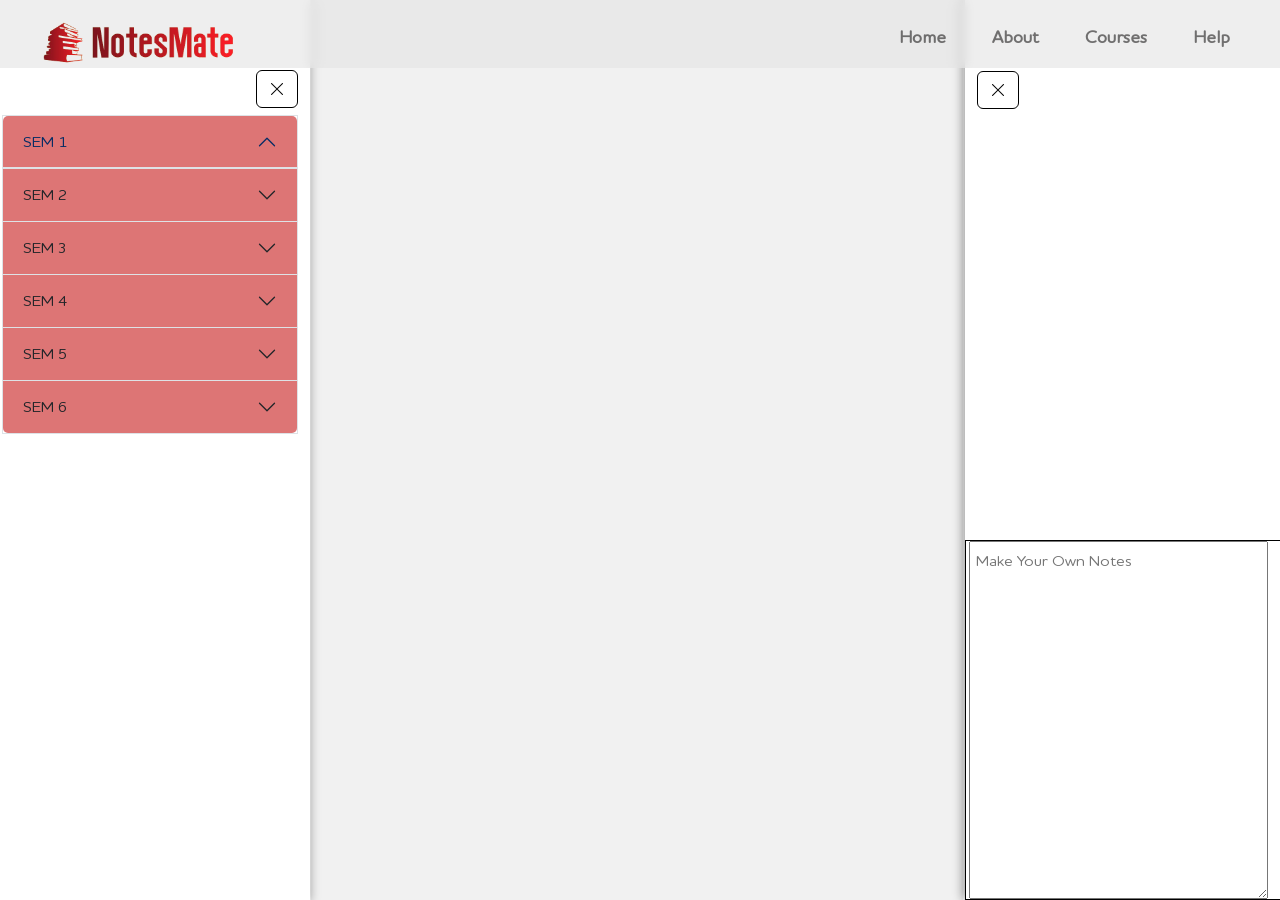
<file: bca1.html>
<!doctype html>
<html lang="en">

<head>
    <meta charset="utf-8">
    <meta name="viewport" content="width=device-width, initial-scale=1">
    <title>BCA Field</title>
    <link href="https://cdn.jsdelivr.net/npm/bootstrap@5.3.2/dist/css/bootstrap.min.css" rel="stylesheet"
        integrity="sha384-T3c6CoIi6uLrA9TneNEoa7RxnatzjcDSCmG1MXxSR1GAsXEV/Dwwykc2MPK8M2HN" crossorigin="anonymous">
    <link rel="stylesheet" href="https://cdn.jsdelivr.net/npm/bootstrap-icons@1.11.3/font/bootstrap-icons.min.css">
    <link rel="stylesheet" href="style.css">
    <link rel="stylesheet" href="responsive.css">
    <!-- <link rel="stylesheet" href="bca1.css"> -->
</head>

<body>
    <nav class="navbar navbar-expand-lg" id="navbar">
        <div class="container-fluid">
            <a class="navbar-brand" href="#">
                <img src="./elements/logo.png" class="img-fluid" alt="NOTESMATE">
            </a>
            <button class="navbar-toggler" type="button" data-bs-toggle="collapse"
                data-bs-target="#navbarSupportedContent" aria-controls="navbarSupportedContent" aria-expanded="false"
                aria-label="Toggle navigation">
                <span class="navbar-toggler-icon"></span>
            </button>
            <div class="collapse navbar-collapse " id="navbarSupportedContent">
                <ul class="navbar-nav mb-1 ms-auto mb-lg-0">
                    <li class="nav-item">
                        <a class="nav-link " aria-current="page" href="index.html">Home</a>
                    </li>
                    <li class="nav-item">
                        <a class="nav-link" href="about.html">About</a>
                    </li>
                    <li class="nav-item ">
                        <a class="nav-link " href="fields.html" role="button" aria-expanded="false">
                            Courses
                        </a>
                    </li>
                    <li class="nav-item">
                        <a class="nav-link " aria-disabled="true">Help</a>
                    </li>
                </ul>

            </div>
        </div>
    </nav>
    <div class="container-fluid" id="field">
        
        <div class="row justify-content-evenly" id="field">
            <div class="col-md-3" id="navigator">
                <div class="row">
                    <div class="col-md-12" id="navigationPanelTop">
                        <!-- <h3>Semester</h3> -->
                        <button class="btn" onclick="navigatorClose()" title="Click to Close" id="navigationBTN"><span><i class="bi bi-x-lg"></i></span></button>
                        <button class="btn" onclick="navigatorOpen()" title="Click to Open" id="navigationBtnOpen"><span>Open Navigation Panel</span></button>
                    </div>
                    <div class="col-md-12 collapse-container">
                        <div class="accordion" id="accordionExample">
                            <div class="accordion-item">
                                <h2 class="accordion-header">
                                    <button class="accordion-button" type="button" data-bs-toggle="collapse"
                                        data-bs-target="#collapseOne" aria-expanded="true" aria-controls="collapseOne">
                                        SEM 1
                                    </button>
                                </h2>
                                <div id="collapseOne" class="accordion-collapse collapse" data-bs-parent="#accordionExample">
                                    <div class="accordion-body">
                                        <!-- ____________________________________________INNER ACCORDION ONE START__________________________________________   -->
                                        <ul>
                                            <li class="">
                                                <div class="dropdown">
                                                    <a class=" btn-secondary dropdown-toggle" href="#" role="button"
                                                        data-bs-toggle="dropdown" aria-expanded="false">
                                                        Operating System
                                                    </a>
        
                                                    <ul class="dropdown-menu">
                                                        <li onclick="PdfOpen()" id="StructureOS"><a class="dropdown-item" href="#">Structure of OS</a></li>
                                                        <li><a class="dropdown-item" href="#">Performace Comparison</a></li>
                                                        <li><a class="dropdown-item" href="#">Memory Allocation Method</a></li>
                                                        <li><a class="dropdown-item" href="#">Fundamentals of Cloud
                                                                computing</a>
                                                        </li>
        
                                                    </ul>
                                                </div>
                                            </li>
                                            <li>
                                                <div class="dropdown">
                                                    <a class=" btn-secondary dropdown-toggle" href="#" role="button"
                                                        data-bs-toggle="dropdown" aria-expanded="false">
                                                        Programming Concepts
                                                    </a>
        
                                                    <ul class="dropdown-menu">
                                                        <li><a class="dropdown-item" href="#">Programming Structure</a></li>
                                                        <li><a class="dropdown-item" href="#">Arrays</a></li>
                                                        <li><a class="dropdown-item" href="#">Object Oriented Methods</a></li>
                                                        <li><a class="dropdown-item" href="#">Constructors and Destructors</a>
                                                        </li>
                                                    </ul>
                                                </div>
                                            </li>
                                            <li>
                                                <div class="dropdown">
                                                    <a class=" btn-secondary dropdown-toggle" href="#" role="button"
                                                        data-bs-toggle="dropdown" aria-expanded="false">
                                                        Computer Fundamentals
                                                    </a>
        
                                                    <ul class="dropdown-menu">
                                                        <li><a class="dropdown-item" href="#">Components of Digital
                                                                Computers</a>
                                                        </li>
                                                        <li><a class="dropdown-item" href="#">Memory</a></li>
                                                        <li><a class="dropdown-item" href="#">Number System</a></li>
                                                        <li><a class="dropdown-item" href="#">Office Automation</a></li>
        
                                                    </ul>
                                                </div>
                                            </li>
                                            <li>
                                                <div class="dropdown">
                                                    <a class=" btn-secondary dropdown-toggle" href="#" role="button"
                                                        data-bs-toggle="dropdown" aria-expanded="false">
                                                        Discrete Mathematics
                                                    </a>
        
                                                    <ul class="dropdown-menu">
                                                        <li><a class="dropdown-item" href="#">Mathematical Logic</a></li>
                                                        <li><a class="dropdown-item" href="#">Normals Forms</a></li>
                                                        <li><a class="dropdown-item" href="#">Set Theory</a></li>
                                                        <li><a class="dropdown-item" href="#">Graph Theory</a></li>
        
                                                    </ul>
                                                </div>
                                            </li>
                                            <li>
                                                <div class="dropdown">
                                                    <a class=" btn-secondary dropdown-toggle" href="#" role="button"
                                                        data-bs-toggle="dropdown" aria-expanded="false">
                                                        System Analysis and Design
                                                    </a>
        
                                                    <ul class="dropdown-menu">
                                                        <li><a class="dropdown-item" href="#">Introduction to System</a></li>
                                                        <li><a class="dropdown-item" href="#">System Design</a></li>
                                                        <li><a class="dropdown-item" href="#">Project Planning</a></li>
                                                        <li><a class="dropdown-item" href="#">OOAD</a></li>
        
                                                    </ul>
                                                </div>
                                            </li>
                                        </ul>
        
                                        <!-- ____________________________________________INNER ACCORDION ONE END__________________________________________  
         -->
                                    </div>
                                </div>
                            </div>
                            <div class="accordion-item">
                                <h2 class="accordion-header">
                                    <button class="accordion-button collapsed" type="button" data-bs-toggle="collapse"
                                        data-bs-target="#collapseTwo" aria-expanded="false" aria-controls="collapseTwo">
                                        SEM 2
                                    </button>
                                </h2>
                                <div id="collapseTwo" class="accordion-collapse collapse" data-bs-parent="#accordionExample">
                                    <div class="accordion-body">
                                        <ul>
                                            <li class="">
                                                <div class="dropdown">
                                                    <a class=" btn-secondary dropdown-toggle" href="#" role="button"
                                                        data-bs-toggle="dropdown" aria-expanded="false">
                                                        DBMS
                                                    </a>
        
                                                    <ul class="dropdown-menu">
                                                        <li><a class="dropdown-item" href="#">What is DBMS</a></li>
                                                        <li><a class="dropdown-item" href="#">E-R Models</a></li>
                                                        <li><a class="dropdown-item" href="#">Relational Model</a></li>
                                                        <li><a class="dropdown-item" href="#">Functional Dependency</a>
                                                        </li>
        
                                                    </ul>
                                                </div>
                                            </li>
                                            <li>
                                                <div class="dropdown">
                                                    <a class=" btn-secondary dropdown-toggle" href="#" role="button"
                                                        data-bs-toggle="dropdown" aria-expanded="false">
                                                        Digital Electronics
                                                    </a>
        
                                                    <ul class="dropdown-menu">
                                                        <li><a class="dropdown-item" href="#">Logic Gates</a></li>
                                                        <li><a class="dropdown-item" href="#">Boolean Algebra</a></li>
                                                        <li><a class="dropdown-item" href="#">Combinational Circuits</a></li>
                                                        <li><a class="dropdown-item" href="#">Sequential Circuits</a></li>
                                                    </ul>
                                                </div>
                                            </li>
                                            <li>
                                                <div class="dropdown">
                                                    <a class=" btn-secondary dropdown-toggle" href="#" role="button"
                                                        data-bs-toggle="dropdown" aria-expanded="false">
                                                        Statistical Methods
                                                    </a>
        
                                                    <ul class="dropdown-menu">
                                                        <li><a class="dropdown-item" href="#">Statistical Computation</a>
                                                        </li>
                                                        <li><a class="dropdown-item" href="#">Central Tendency</a></li>
                                                        <li><a class="dropdown-item" href="#">Dispersion, Skewness, Kurtosis</a>
                                                        </li>
                                                        <li><a class="dropdown-item" href="#">Corelation Regression</a></li>
        
                                                    </ul>
                                                </div>
                                            </li>
                                            <li>
                                                <div class="dropdown">
                                                    <a class=" btn-secondary dropdown-toggle" href="#" role="button"
                                                        data-bs-toggle="dropdown" aria-expanded="false">
                                                        Web Technology
                                                    </a>
        
                                                    <ul class="dropdown-menu">
                                                        <li><a class="dropdown-item" href="#">Intro to Internet</a></li>
                                                        <li><a class="dropdown-item" href="#">HTML</a></li>
                                                        <li><a class="dropdown-item" href="#">HTML Elements</a></li>
                                                        <li><a class="dropdown-item" href="#">CSS</a></li>
        
                                                    </ul>
                                                </div>
                                            </li>
                                            <li>
                                                <div class="dropdown">
                                                    <a class=" btn-secondary dropdown-toggle" href="#" role="button"
                                                        data-bs-toggle="dropdown" aria-expanded="false">
                                                        Operation Research
                                                    </a>
        
                                                    <ul class="dropdown-menu">
                                                        <li><a class="dropdown-item" href="#">Introduction to OR</a></li>
                                                        <li><a class="dropdown-item" href="#">Transportation</a></li>
                                                        <li><a class="dropdown-item" href="#">Assignment Problem</a></li>
                                                        <li><a class="dropdown-item" href="#">Game Theory</a></li>
        
                                                    </ul>
                                                </div>
                                            </li>
                                        </ul>
                                    </div>
                                </div>
                            </div>
                            <div class="accordion-item">
                                <h2 class="accordion-header">
                                    <button class="accordion-button collapsed" type="button" data-bs-toggle="collapse"
                                        data-bs-target="#collapseThree" aria-expanded="false" aria-controls="collapseThree">
                                        SEM 3
                                    </button>
                                </h2>
                                <div id="collapseThree" class="accordion-collapse collapse" data-bs-parent="#accordionExample">
                                    <div class="accordion-body">
                                        <ul>
                                            <li class="">
                                                <div class="dropdown">
                                                    <a class=" btn-secondary dropdown-toggle" href="#" role="button"
                                                        data-bs-toggle="dropdown" aria-expanded="false">
                                                        Software Engineering
                                                    </a>
        
                                                    <ul class="dropdown-menu">
                                                        <li><a class="dropdown-item" href="#">Intro to Software Engineering</a>
                                                        </li>
                                                        <li><a class="dropdown-item" href="#">Process Models</a></li>
                                                        <li><a class="dropdown-item" href="#">Requirements Process</a></li>
                                                        <li><a class="dropdown-item" href="#">Design Engineering</a>
                                                        </li>
        
                                                    </ul>
                                                </div>
                                            </li>
                                            <li>
                                                <div class="dropdown">
                                                    <a class=" btn-secondary dropdown-toggle" href="#" role="button"
                                                        data-bs-toggle="dropdown" aria-expanded="false">
                                                        C# .NET Programming
                                                    </a>
        
                                                    <ul class="dropdown-menu">
                                                        <li><a class="dropdown-item" href="#">.NET Environment</a></li>
                                                        <li><a class="dropdown-item" href="#">Decision Making and Branching</a>
                                                        </li>
                                                        <li><a class="dropdown-item" href="#">OOPs in C#</a></li>
                                                        <li><a class="dropdown-item" href="#">Errors and Exceptions</a></li>
                                                    </ul>
                                                </div>
                                            </li>
                                            <li>
                                                <div class="dropdown">
                                                    <a class=" btn-secondary dropdown-toggle" href="#" role="button"
                                                        data-bs-toggle="dropdown" aria-expanded="false">
                                                        Numerical Methods
                                                    </a>
        
                                                    <ul class="dropdown-menu">
                                                        <li><a class="dropdown-item" href="#">Matrix Methods</a></li>
                                                        <li><a class="dropdown-item" href="#">Regression Methods</a></li>
                                                        <li><a class="dropdown-item" href="#">Integration & Differentiation</a>
                                                        </li>
                                                        <li><a class="dropdown-item" href="#">Methods of Integration &
                                                                Differentiation</a></li>
        
                                                    </ul>
                                                </div>
                                            </li>
                                            <li>
                                                <div class="dropdown">
                                                    <a class=" btn-secondary dropdown-toggle" href="#" role="button"
                                                        data-bs-toggle="dropdown" aria-expanded="false">
                                                        Theory of Computation
                                                    </a>
        
                                                    <ul class="dropdown-menu">
                                                        <li><a class="dropdown-item" href="#">Finite Automation and Regular
                                                                Expression</a>
                                                        </li>
                                                        <li><a class="dropdown-item" href="#">Properties of Regular Sets</a>
                                                        </li>
                                                        <li><a class="dropdown-item" href="#">Simplification of CFG</a></li>
                                                        <li><a class="dropdown-item" href="#">Push Down Automata</a></li>
        
                                                    </ul>
                                                </div>
                                            </li>
                                            <li>
                                                <div class="dropdown">
                                                    <a class=" btn-secondary dropdown-toggle" href="#" role="button"
                                                        data-bs-toggle="dropdown" aria-expanded="false">
                                                        Web Dev Using Scripting Language
                                                    </a>
        
                                                    <ul class="dropdown-menu">
                                                        <li><a class="dropdown-item" href="#">Introduction to JSP</a></li>
                                                        <li><a class="dropdown-item" href="#">Intro to Javascript</a></li>
                                                        <li><a class="dropdown-item" href="#">VB Script</a></li>
                                                        <li><a class="dropdown-item" href="#">XML</a></li>
        
                                                    </ul>
                                                </div>
                                            </li>
        
                                        </ul>
                                    </div>
                                </div>
                            </div>
                            <div class="accordion-item">
                                <h2 class="accordion-header">
                                    <button class="accordion-button collapsed" type="button" data-bs-toggle="collapse"
                                        data-bs-target="#collapseFour" aria-expanded="false" aria-controls="collapseFour">
                                        SEM 4
                                    </button>
                                </h2>
                                <div id="collapseFour" class="accordion-collapse collapse" data-bs-parent="#accordionExample">
                                    <div class="accordion-body">
                                        <ul>
                                            <li class="">
                                                <div class="dropdown">
                                                    <a class=" btn-secondary dropdown-toggle" href="#" role="button"
                                                        data-bs-toggle="dropdown" aria-expanded="false">
                                                        PLSQL Programming
                                                    </a>
            
                                                    <ul class="dropdown-menu">
                                                        <li><a class="dropdown-item" href="#">Basic Things in PLSQL</a></li>
                                                        <li><a class="dropdown-item" href="#">Working With Sequences and Synonyms</a></li>
                                                        <li><a class="dropdown-item" href="#">Exception Handling</a></li>
                                                        <li><a class="dropdown-item" href="#">Function</a>
                                                        </li>
            
                                                    </ul>
                                                </div>
                                            </li>
                                            <li>
                                                <div class="dropdown">
                                                    <a class=" btn-secondary dropdown-toggle" href="#" role="button"
                                                        data-bs-toggle="dropdown" aria-expanded="false">
                                                        Core Java Programming 
                                                    </a>
            
                                                    <ul class="dropdown-menu">
                                                        <li><a class="dropdown-item" href="#">Introduction to Java</a></li>
                                                        <li><a class="dropdown-item" href="#">OOPs and Functions</a></li>
                                                        <li><a class="dropdown-item" href="#">Packages and Applets</a></li>
                                                        <li><a class="dropdown-item" href="#">Event,AWT,Menus,Layouts</a></li>
                                                    </ul>
                                                </div>
                                            </li>
                                            <li>
                                                <div class="dropdown">
                                                    <a class=" btn-secondary dropdown-toggle" href="#" role="button"
                                                        data-bs-toggle="dropdown" aria-expanded="false">
                                                        Data Structure
                                                    </a>
            
                                                    <ul class="dropdown-menu">
                                                        <li><a class="dropdown-item" href="#">Linked List</a>
                                                        </li>
                                                        <li><a class="dropdown-item" href="#">Stacks</a></li>
                                                        <li><a class="dropdown-item" href="#">Queue & Sorting-Searching</a></li>
                                                        <li><a class="dropdown-item" href="#">Trees & Graphs</a></li>
            
                                                    </ul>
                                                </div>
                                            </li>
                                            <li>
                                                <div class="dropdown">
                                                    <a class=" btn-secondary dropdown-toggle" href="#" role="button"
                                                        data-bs-toggle="dropdown" aria-expanded="false">
                                                        Computer Networking
                                                    </a>
            
                                                    <ul class="dropdown-menu">
                                                        <li><a class="dropdown-item" href="#">Communication Architecture</a></li>
                                                        <li><a class="dropdown-item" href="#">Digital Data Communication</a></li>
                                                        <li><a class="dropdown-item" href="#">Data Transmission and Switching</a></li>
                                                        <li><a class="dropdown-item" href="#">Multiplexing,Access,Communication Layers Protocols</a></li>
            
                                                    </ul>
                                                </div>
                                            </li>
                                            <li>
                                                <div class="dropdown">
                                                    <a class=" btn-secondary dropdown-toggle" href="#" role="button"
                                                        data-bs-toggle="dropdown" aria-expanded="false">
                                                        PHP Programming
                                                    </a>
            
                                                    <ul class="dropdown-menu">
                                                        <li><a class="dropdown-item" href="#">Introduction to PHP</a></li>
                                                        <li><a class="dropdown-item" href="#">Reading Data in Webpages</a></li>
                                                        <li><a class="dropdown-item" href="#">PHP Browser-Handling Power</a></li>
                                                        <li><a class="dropdown-item" href="#">Working With Database</a></li>
            
                                                    </ul>
                                                </div>
                                            </li>
                                        </ul>
                                    </div>
                                </div>
                            </div>
                            <div class="accordion-item">
                                <h2 class="accordion-header">
                                    <button class="accordion-button collapsed" type="button" data-bs-toggle="collapse"
                                        data-bs-target="#collapseFive" aria-expanded="false" aria-controls="collapseFive">
                                        SEM 5
                                    </button>
                                </h2>
                                <div id="collapseFive" class="accordion-collapse collapse" data-bs-parent="#accordionExample">
                                    <div class="accordion-body">
                                        <ul>
                                            <li class="">
                                                <div class="dropdown">
                                                    <a class=" btn-secondary dropdown-toggle" href="#" role="button"
                                                        data-bs-toggle="dropdown" aria-expanded="false">
                                                        Computers Graphics and Animation
                                                    </a>
            
                                                    <ul class="dropdown-menu">
                                                        <li><a class="dropdown-item" href="#">Basics of Computer Graphics</a></li>
                                                        <li><a class="dropdown-item" href="#">Graphic Devices and Output Primitive</a></li>
                                                        <li><a class="dropdown-item" href="#">Two Dimensional Transformation</a></li>
                                                        <li><a class="dropdown-item" href="#">Clipping and Windowing</a>
                                                        </li>
            
                                                    </ul>
                                                </div>
                                            </li>
                                            <li>
                                                <div class="dropdown">
                                                    <a class=" btn-secondary dropdown-toggle" href="#" role="button"
                                                        data-bs-toggle="dropdown" aria-expanded="false">
                                                        Advanced Java
                                                    </a>
            
                                                    <ul class="dropdown-menu">
                                                        <li><a class="dropdown-item" href="#">JDBC & Architecture, Networking</a></li>
                                                        <li><a class="dropdown-item" href="#">Servlet & JSP</a></li>
                                                        <li><a class="dropdown-item" href="#">RMI & Javabeans</a></li>
                                                        <li><a class="dropdown-item" href="#">Hibernate</a></li>
                                                    </ul>
                                                </div>
                                            </li>
                                            <li>
                                                <div class="dropdown">
                                                    <a class=" btn-secondary dropdown-toggle" href="#" role="button"
                                                        data-bs-toggle="dropdown" aria-expanded="false">
                                                        Python Programming
                                                    </a>
            
                                                    <ul class="dropdown-menu">
                                                        <li><a class="dropdown-item" href="#">Introduction to Python</a>
                                                        </li>
                                                        <li><a class="dropdown-item" href="#">Control Statements & Arrays</a></li>
                                                        <li><a class="dropdown-item" href="#">OOPs,Constructors & Overloading</a></li>
                                                        <li><a class="dropdown-item" href="#">Strings and Tuples</a></li>
            
                                                    </ul>
                                                </div>
                                            </li>
                                            <li>
                                                <div class="dropdown">
                                                    <a class=" btn-secondary dropdown-toggle" href="#" role="button"
                                                        data-bs-toggle="dropdown" aria-expanded="false">
                                                        XML Programming
                                                    </a>
            
                                                    <ul class="dropdown-menu">
                                                        <li><a class="dropdown-item" href="#">Introduction to XML</a></li>
                                                        <li><a class="dropdown-item" href="#">XSL</a></li>
                                                        <li><a class="dropdown-item" href="#">DTD</a></li>
                                                        <li><a class="dropdown-item" href="#">Entities & Notation in DTD</a></li>
            
                                                    </ul>
                                                </div>
                                            </li>
                                            <li>
                                                <div class="dropdown">
                                                    <a class=" btn-secondary dropdown-toggle" href="#" role="button"
                                                        data-bs-toggle="dropdown" aria-expanded="false">
                                                        Cloud Computing
                                                    </a>
            
                                                    <ul class="dropdown-menu">
                                                        <li><a class="dropdown-item" href="#">Introduction and Services</a></li>
                                                        <li><a class="dropdown-item" href="#">Virtualization</a></li>
                                                        <li><a class="dropdown-item" href="#">Cloud Computing for Family</a></li>
                                                        <li><a class="dropdown-item" href="#">Outside the Cloud</a></li>
            
                                                    </ul>
                                                </div>
                                            </li>
                                        </ul>
                                    </div>
                                </div>
                            </div>
                            <div class="accordion-item">
                                <h2 class="accordion-header">
                                    <button class="accordion-button collapsed" type="button" data-bs-toggle="collapse"
                                        data-bs-target="#collapseSix" aria-expanded="false" aria-controls="collapseSix">
                                        SEM 6
                                    </button>
                                </h2>
                                <div id="collapseSix" class="accordion-collapse collapse" data-bs-parent="#accordionExample">
                                    <div class="accordion-body">
                                    <ul>
                                        <li class="">
                                            <div class="dropdown">
                                                <a class=" btn-secondary dropdown-toggle" href="#" role="button"
                                                    data-bs-toggle="dropdown" aria-expanded="false">
                                                    Operating System
                                                </a>
        
                                                <ul class="dropdown-menu">
                                                    <li><a class="dropdown-item" href="#">Structure of OS</a></li>
                                                    <li><a class="dropdown-item" href="#">Performace Comparison</a></li>
                                                    <li><a class="dropdown-item" href="#">Memory Allocation Method</a></li>
                                                    <li><a class="dropdown-item" href="#">Fundamentals of Cloud computing</a>
                                                    </li>
        
                                                </ul>
                                            </div>
                                        </li>
                                        <li>
                                            <div class="dropdown">
                                                <a class=" btn-secondary dropdown-toggle" href="#" role="button"
                                                    data-bs-toggle="dropdown" aria-expanded="false">
                                                    Programming Concepts
                                                </a>
        
                                                <ul class="dropdown-menu">
                                                    <li><a class="dropdown-item" href="#">Programming Structure</a></li>
                                                    <li><a class="dropdown-item" href="#">Arrays</a></li>
                                                    <li><a class="dropdown-item" href="#">Object Oriented Methods</a></li>
                                                    <li><a class="dropdown-item" href="#">Constructors and Destructors</a></li>
                                                </ul>
                                            </div>
                                        </li>
                                        <li>
                                            <div class="dropdown">
                                                <a class=" btn-secondary dropdown-toggle" href="#" role="button"
                                                    data-bs-toggle="dropdown" aria-expanded="false">
                                                    Computer Fundamentals
                                                </a>
        
                                                <ul class="dropdown-menu">
                                                    <li><a class="dropdown-item" href="#">Components of Digital Computers</a>
                                                    </li>
                                                    <li><a class="dropdown-item" href="#">Memory</a></li>
                                                    <li><a class="dropdown-item" href="#">Number System</a></li>
                                                    <li><a class="dropdown-item" href="#">Office Automation</a></li>
        
                                                </ul>
                                            </div>
                                        </li>
                                        <li>
                                            <div class="dropdown">
                                                <a class=" btn-secondary dropdown-toggle" href="#" role="button"
                                                    data-bs-toggle="dropdown" aria-expanded="false">
                                                    Discrete Mathematics
                                                </a>
        
                                                <ul class="dropdown-menu">
                                                    <li><a class="dropdown-item" href="#">Mathematical Logic</a></li>
                                                    <li><a class="dropdown-item" href="#">Normals Forms</a></li>
                                                    <li><a class="dropdown-item" href="#">Set Theory</a></li>
                                                    <li><a class="dropdown-item" href="#">Graph Theory</a></li>
        
                                                </ul>
                                            </div>
                                        </li>
                                        <li>
                                            <div class="dropdown">
                                                <a class=" btn-secondary dropdown-toggle" href="#" role="button"
                                                    data-bs-toggle="dropdown" aria-expanded="false">
                                                    System Analysis and Design
                                                </a>
        
                                                <ul class="dropdown-menu">
                                                    <li><a class="dropdown-item" href="#">Introduction to System</a></li>
                                                    <li><a class="dropdown-item" href="#">System Design</a></li>
                                                    <li><a class="dropdown-item" href="#">Project Planning</a></li>
                                                    <li><a class="dropdown-item" href="#">OOAD</a></li>
        
                                                </ul>
                                            </div>
                                        </li>
                                    </ul>
                                    </div>
                                </div>
                            </div>
                        </div>
                    </div>
                </div>
            </div>
            <!-- ________________________________________________________viewer_____________________________________________________________________   -->
            <div class="col-md-6 viewerSection">
                <iframe src="" ></iframe>
            </div>
            <div class="col-md-3" id="youtubeLinks">
                <div class="row justify-content-center">
                    <div class="col-md-12">
                        <button class="btn" onclick="YoutubeNavigatorOpen()" id="YoutubeNavigatorOpen"><span>YouTube Link Panel</span></button>
                        <button class="btn" onclick="YoutubeNavigatorClose()" id="YoutubeNavigatorClose"><span><i class="bi bi-x-lg"></i></span></button>
                    </div>
                    <div class="col-md-12" id="youtubeDiv">
                        <iframe width="300" height="200" src="https://www.youtube.com/embed/WJ-UaAaumNA" title="L-1.1: Introduction to Operating System and its Functions with English Subtitles" frameborder="0" allow="accelerometer; autoplay; clipboard-write; encrypted-media; gyroscope; picture-in-picture; web-share" allowfullscreen></iframe>
                        <iframe width="300" height="200" src="https://www.youtube.com/embed/N3rG_1CEQkQ" title="L-5.5: First Fit, Next Fit, Best Fit, Worst fit Memory Allocation | Memory Management | OS" frameborder="0" allow="accelerometer; autoplay; clipboard-write; encrypted-media; gyroscope; picture-in-picture; web-share" allowfullscreen></iframe>
                    </div>
                    <div class="col-md-3" id="notesRefrence">
                        <textarea name="" id="" cols="30" rows="10" placeholder="Make Your Own Notes"></textarea>
                    </div>

                </div>

            </div>
        </div>

    </div>
    <script src="https://cdn.jsdelivr.net/npm/bootstrap@5.3.2/dist/js/bootstrap.bundle.min.js"
        integrity="sha384-C6RzsynM9kWDrMNeT87bh95OGNyZPhcTNXj1NW7RuBCsyN/o0jlpcV8Qyq46cDfL"
        crossorigin="anonymous"></script>
    <script src="script.js"></script>
</body>

</html>
</file>
<file: style.css>
@font-face {
    font-family: ayush;
    src: url(./elements/HouschkaRoundedAlt-Medium.ttf);
}

* {
    margin: 0;
    padding: 0;
    scroll-behavior: smooth;
    font-family: ayush;
}

*::selection {
    color: #000;
    background: #04f7d776;
}

html,
body {
    height: 100%;
    width: 100%;
    
}

#main {
    padding: 0;
    position: relative;
    /* overflow: hidden; */
}

.background{
    background: url(./elements/container-image1.jpg) center center/cover;
    background-attachment: fixed;
    object-fit: cover;
    width: 100vw;
    height: 100vh;
    position: absolute;

}
#containerVideo{
    position: fixed ;
    
}
#cursor {
    width: 100px;
    height: 100px;
    font-size: 15px;
    font-weight: 800 !important;
    color: rgb(23, 21, 21);
    display: flex;
    justify-content: center;
    align-items: center;
    border-radius: 50%;
    position: fixed;
    z-index: 99;
    /* background-color: #3232325d; */
    /* box-shadow: 0 0 40px 10px #fbee01ae;  */
    opacity: 0;
    scale: 0;
    transition: all 0.1s;
    /* transform: translateX(-70px); */
}

#loader {
    height: 100vh;
    width: 100%;
    background: #462400;
    display: flex;
    justify-content: center;
    align-items: center;
    position: fixed;
    z-index: 999;
   
}

#loader h1 {
    font-weight: 700;
    font-size: 50px;
    font-family: jokerman;
}

#fieldLoader {
    height: 100vh;
    width: 100%;
    background: #035357;
    display: flex;
    justify-content: center;
    align-items: center;
    position: fixed;
    z-index: 999;
}


.navbar {
    /* background: linear-gradient(to bottom, #bd8100, #8e6100) !important; */
    background: none !important;
    /* display: none; */
    /* backdrop-filter: blur(3px); */
    height: 8vh;
    z-index: 5;
    position: fixed;
    width: 100%;
    padding-top: 1%;
}

#navbarNav {
    padding-right: 8% !important;
}

.navbar-brand img {
    width: 20vw;
    height: 10vh;
    padding-top: 3%;
}

#navbar {
    width: 100%;
    position: fixed;
    z-index: 99;
    background-color: #e4e4e49e !important;
    backdrop-filter: blur(5px);
}

.nav-item {
    padding-right: 30px;
    font-size: 18px;

}
.JoinBtn{
    width: 5vw;
    padding: 2% 3%;
    font-size: 1vw;
    margin-top: 2%;
}
.nav-link {
    color: #1b1919cb;
    font-weight: bold;
    opacity: 0.75;
    overflow-x: hidden;
    position: relative;
    transition: 0.2s;
    /* padding: 5%;
    background: #ffffffac;
    border-radius: 15px;
    box-shadow: inset 23px 23px 24px #838383,
    inset -23px -23px 24px #ffffff;; */
}


.nav-link:hover {
    color: #000000;
    opacity: 1 !important;

}

/* .nav-link:hover .navbar-nav{
    
} */

.nav-link::before {
    transition: 300ms;
    height: 2px;
    content: "";
    position: absolute;
    background-color: #fc008a;
    width: 0%;
    bottom: 5px;
    border-radius: 5px;

}

.nav-link:hover::before {
    width: 100%;
}


/* .nav-link-ltr::before {
    width: 0%;
    bottom: 10px;
} */
#navbar.scroll-on {
    height: 8vh;
    position: fixed;
    background-color: #2b0087b1 !important;
    backdrop-filter: blur(10px);
    box-shadow: 10px 0 20px #00000059;
    transition: all 0.2s;

}

#navbar.scroll-on .nav-link,
#navbar.scroll-on #menubtn {
    color: #ffffff;
}

#navbar.scroll-on .nav-link:hover {
    color: #f9036e;
}

#navbar.scroll-on .navbar-brand h4 {
    color: #fff;
}

#intro>* {
    padding: 0;
}

#intro {
    height: 100vh;
    /* padding-top: 6%; */
    /* background: url(./elements/background.jpg) center center/cover; */
    background: #f3f3f3ce;
    /* background: transparent; */
    overflow: hidden;
    position: relative;

}

#intro video {
    position: absolute;
    opacity: 0;
}


#welcometxt {
    width: 100%;
    height: 100vh;
    font-family: Arial;
    padding: 6% 0 0 1%;
    color: #000000;
    position: absolute;
    /* background: #313031cc; */
    overflow: hidden;
    text-align: center;
    cursor: none;
    backdrop-filter: blur(5px);
}

#welcometxt h3 {
    letter-spacing: 1px;
    font-weight: bold;
    font-size: 20px;
    text-shadow: 5px 5px 10px 20px #000000b1 !important;

}

#welcometxt h1 {
    /* letter-spacing: 2px;
    font-weight: bold;
    color: #fff;
    font-size: 60px; */
    /* width: 70vw !important; */
    margin-left: 2%;
    font-size: 18vw;
    color: #080808;
    text-transform: uppercase;
    font-family: Arial;
    white-space: nowrap;
    /* transform: rotateX(270deg);
    transform-origin: left bottom; */
    /* font-weight:600; */


}

#welcometxt .clip {
    background: url("https://lagunitas.com/wp-content/themes/lagunitas/assets/images/texture.png") center center/cover;
    background-clip: text;
    -webkit-background-clip: text;
    -webkit-text-fill-color: transparent;
    background-color: #c20000;
    text-shadow:20px 0px 30px #0000007f ;
    /* text-shadow: none    ; */
    font-weight: 600;


}

.giftxt .clip {
    background: url("https://lagunitas.com/wp-content/themes/lagunitas/assets/images/texture.png") center center/cover;
    background-clip: text;
    -webkit-background-clip: text;
    font-family: arial !important;
    -webkit-text-fill-color: transparent;
    background-color: #00c753;
    font-weight: 800;


}

#welcometxt p {
    margin-top: 2%;
    font-size: 20px;
    font-weight: 600;
}

.heading {
    color: #ff0000;
    font-weight: 700;
}

.welcome {
    margin-top: 15%;
}

.btn {

    margin-top: 1%;
    border: 1px solid black;
    position: relative;
    overflow: hidden;
    color: black;

    /* background: linear-gradient(102.57deg, #dc0916, #f41fd6 100%, #f41fd6 0);
    color: #fff;
    background-color: aqua !important; */
}

.btn:hover {
    color: white;
}

.btn::after {
    content: "";
    width: 100%;
    height: 100%;
    background-color: #6de100;
    position: absolute;
    top: 0px;
    border-radius: 50%;
    left: -100px;
    transition: all 0.5s;

}

.btn:hover::after {
    left: 0;
    border-radius: 0;


}

.btn span {
    z-index: 9;
    position: relative;

}
/* #canvasDiv{
    position: relative;
    padding: 0;
    width: 100vw;
    height: 100vh;
    
    padding: 0 !important;
} */
/* 
#canvasDiv canvas{
    position: relative;
    height: 100vh;
    width: 100vw;
    mix-blend-mode: difference;
} */

#EasyLearning>* {
    padding: 0% !important;
    /* position: relative; */


}

#EasyLearning {
    overflow: hidden;
    position: relative;
    /* padding-left: 5%; */
    /* background-color: red; */
    /* height: 50vh; */
}

#EasyLearning img {
    width: 100%;
    height: 100%;
    object-fit: cover;
    /* position: relative; */
    scale: 1.1;

}

#EasyLearning #secondsection {
    /* background: url(elements/Learning-made-easier.webp) right center/cover; */
    width: 100%;
    height: 100%;
    margin-top: 1%;
    margin-left: 5%;
    /* height: 65vh; */
    padding: 7%;
    display: flex;
    position: absolute;
    /* flex-direction: column; */
    align-items: center;
    justify-content: flex-start;
}

#innersecond {
    width: 40%;
    padding: 3%;
    color: #ececec;
    background: #053f63;


}

.gif {
    width: 350px;
    height: 350px;
    transition: 1s;
    background: transparent;
}

/* .gif:hover{
        transform: rotateY(360deg);
    } */

.giftxt {
    display: flex;
    flex-direction: column;
    justify-content: center;
}

.giftxt h2 {
    font-weight: bold;
}

.giftxt p {
    text-align: justify;
}


::-webkit-scrollbar {
    width: 2px;
}

.scrollingtxt {
    display: flex;
    padding: 2% 0;
    white-space: nowrap;
    overflow: hidden;
    /* gap: 30px; */

}

.scrollingtxt h1 {
    font-size: 90px;
    letter-spacing: 2px;
    font-weight: 600;
}

.purpose {
    width: 100vw;
    height: 50vh;
    padding: 4% 0;
    background: url(./elements/purpose.jpg) center center/cover;
    /* background-attachment: fixed; */
    z-index: 1;
    position: relative;
    cursor: none;
    /* cursor: none; */
}

#purpose {
    width: 80%;
    /* height: ; */
    /* border: 2px solid #5ba1eb; */
    border-right: 5px solid #5ba1eb;
    border-left: 5px solid #5ba1eb;
    box-shadow: inset 10px 10px 30px #66e7f542;
    padding: 4% 0;
    background: #aeaeae0c;
    backdrop-filter: blur(3px);
    z-index: 2;
    /* transition: 8s ease-in-out; */



}

#purpose h1 {
    font-family: algerian;
    font-weight: 700;
    text-align: center;
    z-index: 5;
}


#purpose h5 {
    word-spacing: 2px;
    font-weight: 600;
    font-family: baskerville old face;
    text-align: center;
    z-index: 5;
}

#AccelerateSection {
    width: 50%;
    padding: 10%;
}

#AccelerateSection h2 {
    font-weight: 600;
}

.AccelerateGif {
    transition: 1s;
}

.AccelerateGif:hover {
    transform: rotateX(20deg);
}


/* footer */
#footer {
    width: 100% !important;
    margin: 0;
    padding: 0;
    color: #b8b8b8;
    background: #1b1212;
}

.footer {
    margin-right: 0 !important;
}

footer {
    /* width: 100% !important; */
    background: #1b1212;
    margin: 0;
    display: flex;
    justify-content: center;
    padding: 0 0 4%;
}

.links h4 {
    font-weight: bold;
}

footer ul {
    padding-left: 1%;
}

footer ul li {
    margin: 2% 0;
    list-style: none;
}

footer ul li .nav-link-footer {
    color: #f3f3f3cb;
    font-weight: bold;
    opacity: 0.75;
    overflow-x: hidden;
    position: relative;
    transition: 0.2s;
    text-decoration: none;
}

footer ul li .nav-link-footer:hover {
    color: #ffffff;
}

.nav-link-footer::before {
    transition: 300ms;
    height: 2px;
    content: "";
    position: absolute;
    background-color: #fc008a;
    width: 0%;
    bottom: -5px;
    border-radius: 5px;
}

.nav-link-footer:hover::before {
    width: 100%;
}




hr.new {
    border: 1px solid #ffffff;
    width: 70%;
    margin-top: 4%;
    margin-left: auto;
    margin-right: auto;

}

.navbar-toggler {
    background-color: #ffd300;
}


/*------------------------------ field html------------------------------- */
.cardsection {
    margin: 0;
    padding: 0 0 5%;
}

.cards {
    margin: 0 !important;
}

#field {
    /* width: 100vw !important; */
    padding: 0;

}

#fieldcards {
    padding: 5% 0;
    width: 100% !important;
    top: 0;
    backdrop-filter: blur(3px);

    /* background: #ffffffbd; */
}

.fieldcard {
    padding: 1% 8%;
}

.fieldcards {
    /* border: 1px solid black; */
    padding: 2% 5%;
    display: flex;
    justify-content: center;
    flex-direction: column;
    align-items: center;
    background: #d8d8d8f0;
    margin: 3% 0;
    /* box-shadow: 0 0 10px rgba(76, 76, 76, 0.135); */
    transition: all 0.2s;
    color: #dddddd;
    position: relative;
    /* backdrop-filter: blur(10px); */
    overflow: hidden;
    box-shadow:  4px 4px 8px rgba(0, 0, 0, 0.407)

}

.fieldcards::after {
    content: "";
    width: 100%;
    height: 100%;
    background-color: #6304c2;
    position: absolute;
    bottom: -90%;
    border-radius: 50%;
    left: 0px;

    transition: all 0.3s;
}

.fieldcards:hover::after {
    bottom: 0px;
    border-radius: 0;
    /* box-shadow: inset 8px 8px 8px rgba(0, 0, 0, 0.318); */
}


#fieldcards h1 {
    font-family: ayush;
    letter-spacing: 2px;
    color: #ff83b9;
    font-weight: bold;
    transition: all 0.3s;
}

#fieldcards h1:hover {
    text-shadow: 0 0 10px #4343438b;
}

.fieldcards i {
    font-size: 30px;
    color: #cc005f;
    /* opacity: 0; */
    position: relative;
    /* top: 70px; */
    transition: all 0.5s;
    z-index: 9;

}

.fieldcards h4 {
    font-family: Arial, Helvetica, sans-serif;
    font-weight: 700;
    color: #3c0303;
    z-index: 9;
}

/* .fieldcards:hover {
    box-shadow: 0 0 30px #2e2c2c9e, inset 0px -50px 60px #0b15189b;
    backdrop-filter: blur(10px);
    transform: scale(1.1);
    inset 10px 10px 30px #02495dad;
} */

/* .fieldcards:hover i {
    display: block;
    position: relative;
    top: 30px;
    opacity: 1;
    
} */
.fieldcards img {
    width: 100%;
    height: 100%;
    z-index: 9;
}



/*-----------------------------------------------------------------------BCA--------------------------------------------------------------------*/
/*#Sem{
    display: flex;
    justify-content: center;
}

#SemDiv{
    width: 100% !important;
    padding-top: 8%;
    border: 1px solid black; 
    justify-content: center;
}
 .SemDiv{
    display: flex;
    flex-direction: column;
    align-items: center;
    margin: 2% 3%;
    border: 1px solid black;
    padding: 1%;
    height: 100px;
} 
 .toogleBtn{
    width:200px;
    height: 80px;
    background: linear-gradient(to top left, #89dedd, #0188ff);
}
.card{
    padding: 0;
    border: none;
    background: #ff6a00;
    
    
}
.card ul{
    padding: 0;
}
.card ul li{
    list-style: none;
    padding:1% 5%;
    transition: all 0.25s;
}
.card ul li:hover{
    background: #f8f9fa;
    
}*/

 .dropdown-toggle{
    text-decoration: none;
    color: #000;
}
.dropdown-menu{
    background: #ff9f5f;
}
.dropdown-menu li a{
    padding: 0 5% 0 0;
    white-space: nowrap;
    text-overflow: ellipsis;
    overflow:hidden ;
    
} 

/* *{
  box-sizing: border-box;
  padding: 0;
  margin: 0;
} */
#navbar {
    height: 7.5vh;
}

#field{
    overflow: hidden;
    position: relative;
}

#navigator {
    padding-top: calc(100vh - 92.5vh);
    width: 25vw !important;
    height: 100vh;
    background-color: #ffffff;
    box-shadow: 0px 2px 10px #0000005d;
    transition: all 0.5s;
    /* transform: translateX(-1%); */
    position: relative;

}

#navigationPanelTop {
    display: flex;
    justify-content: flex-end;
    margin-bottom: 2%;
}

#navigationBtn {
    border: none !important;
}

#navigationBtnOpen {
    position: absolute;
    right: -13vw;
    display: none;

}

.navigationSection {
    box-shadow: 0 0 10px #0808084a;
    height: 100vh;
    padding: 0;
    position: absolute;
    padding-top: calc(100vh - 92.5vh);
    background: #fff3e56b;

}

/*  */

.accordion-item {
    /* width: 100% !important; */
    border-radius: 0px !important;

}

.accordion-button {
    background: #c100008a !important;
    background-color: black;
}

.accordion-button:focus {
    border-color: none !important;
    box-shadow: none !important;
    border-radius: 0px !important;
    background-color: #0072fdd6;
    font-weight: 700;
}

.accordion-body ul {
    padding-left: 4%;
}

.viewerSection {
    padding-top: calc(100vh - 92.5vh);
    height: 100vh;
    overflow-y: auto;
    background-color: #e0e0e077;
    display: flex;
    align-items: center;
    justify-content: center;
}
.viewerSection iframe{
    width: 100%;
    height: 100%;
}

.dropdown a {
    padding: 0 5% 0 0;
    white-space: wrap;
    text-overflow: ellipsis;
    overflow: hidden;

}

.collapse-container {
    overflow: hidden;
}


#youtubeLinks{
    padding-top: calc(100vh - 92.5vh);
    box-shadow: -2px 0px 10px rgba(0, 0, 0, 0.426);
    transition: all 0.5s;
    position: relative;

}
#YoutubeNavigatorOpen{
    position: absolute;
    display: none;
    left: -11vw;
}
#youtubeDiv{
    width: 100%;
    position: relative;
    padding: 0 6%;
    overflow-x: hidden;
    overflow-y: auto;
}
#youtubeDiv iframe{
    margin-top: 2vh;
    width: 100%;
    height: 25vh;
}

#notesRefrence{
    width: 100%;
    height: 40%;
    border: 1px solid black;
    position: absolute;
    bottom: 0;
    padding:0 1%;
    /* margin: 2% 3%; */
    z-index:999;
    display: flex;
    align-items: center;
}
#notesRefrence textarea{
    max-width: 100%;
    max-height: 100%;
    min-height: 100%;
    max-height: 100%;
    padding: 2%;
}
/* ---------------------------------------------------------About Heading---------------------------------------------------- */
.aboutHeading{
    width: 100%;
}

#Aboutloader {
    height: 100vh;
    width: 100%;
    background: #ab0014;
    display: flex;
    justify-content: center;
    align-items: center;
    position: absolute;
    z-index: 999;
   
}
</file>
<file: responsive.css>
@media only screen and (max-width:1000px) {
    .scrollingtxt {
        display: flex;
        overflow: hidden;
    }
}
@media only screen and (max-width:700px){
    #navigator{
      width: 80vw !important;
      position: absolute;
    }
  }
</file>
<file: bca1.css>
#navbar{
    height: 7.5vh;
}



#navigator{
  padding-top: calc(100vh - 92.5vh );
  width: 25vw !important;
  height: 100vh;
  background-color: #ffffff;
  box-shadow: 0px 2px 10px #0000005d;
  transition: all 0.5s;
  transform:translateX(-1%);

}
#navigationPanelTop{
  display: flex;
  justify-content: flex-end;
  margin-bottom: 2%;
}
#navigationBtn{
  border: none !important;
}
#navigationBtnOpen{
  position: absolute;
  right: -40px;
  display: none;

}
.navigationSection{
    box-shadow: 0 0 10px #0808084a;
    height: 100vh;
    padding: 0;
    padding-top: calc(100vh - 92.5vh );
    background: #fff3e56b;
    
}

.navbar>.container-fluid{
  /* background-color: red; */
}
.accordion-item{
    /* width: 100% !important; */
    border-radius: 0px !important;
    
}
.accordion-button{
    background: #c100008a !important; 
    background-color: black;
}
.accordion-button:focus {
    border-color: none !important;
    box-shadow: none !important;
    border-radius:0px !important;
    background-color: #0072fdd6;
    font-weight: 700;
  }

  .accordion-body ul{
    padding-left: 4%;
  }

  .viewerSection{
    padding-top: calc(100vh - 92.5vh );
    height: 100vh;
    overflow-y: auto;
    background-color: #e0e0e077;
  }
  .dropdown a{
    padding: 0 5% 0 0;
    white-space: wrap;
    text-overflow: ellipsis;
    overflow:hidden ;
    
}
.collapse-container{
  overflow: hidden;
}

#youtubeLinks{
  background-color: #fff;
  box-shadow: -2px 0px 10px black;
  width: 2;
}
@media only screen and (max-width:700px){
  #navigator{
    width: 80vw !important;
    position: absolute;
  }
}
</file>
